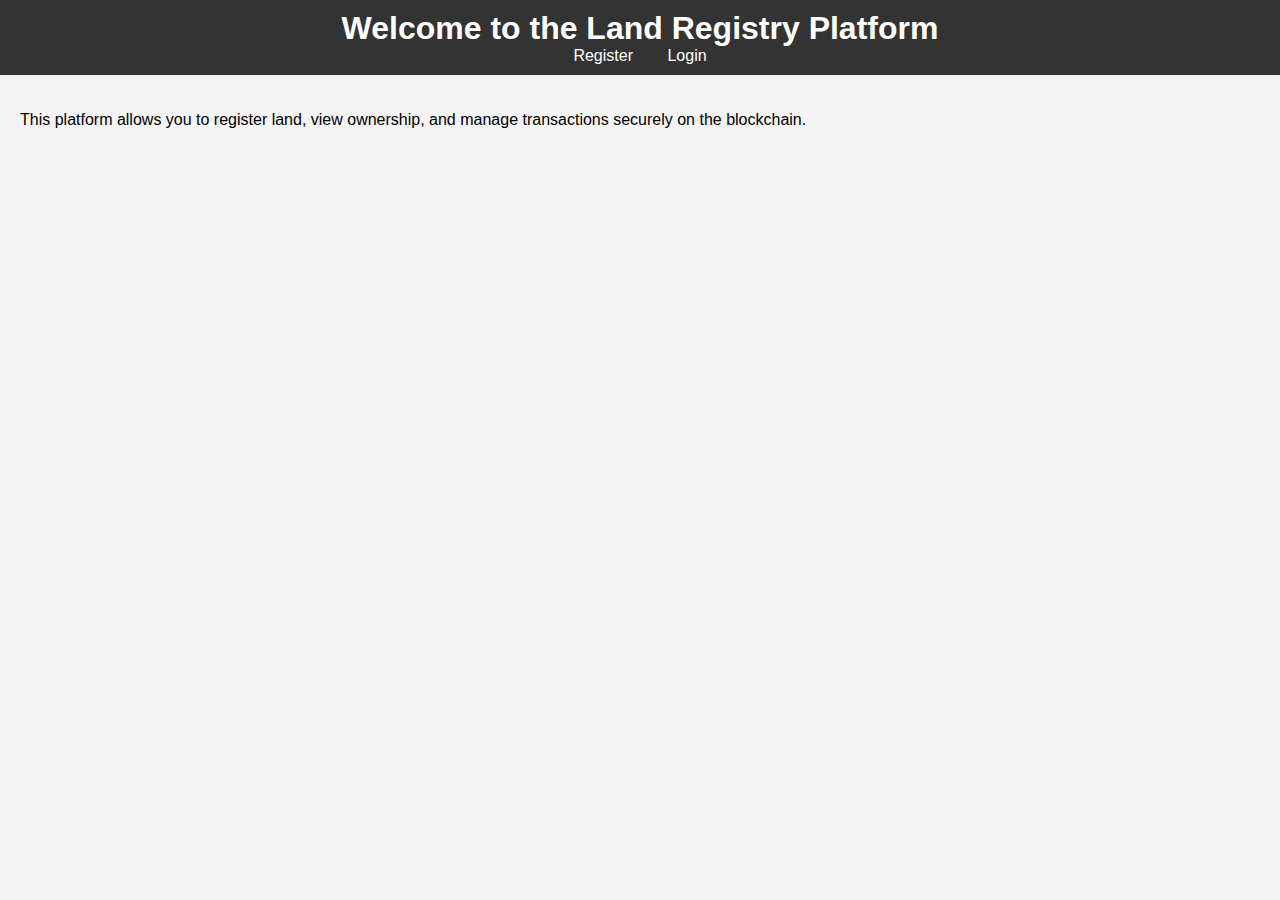
<file: index.html>
<!DOCTYPE html>
<html lang="en">
<head>
    <meta charset="UTF-8">
    <meta name="viewport" content="width=device-width, initial-scale=1.0">
    <title>Land Registry Platform</title>
    <link rel="stylesheet" href="styles/style.css">
</head>
<body>
    <header>
        <h1>Welcome to the Land Registry Platform</h1>
        <nav>
            <a href="register.html">Register</a>
            <a href="login.html">Login</a>
        </nav>
    </header>
    <section>
        <p>This platform allows you to register land, view ownership, and manage transactions securely on the blockchain.</p>
    </section>
</body>
</html>
</file>
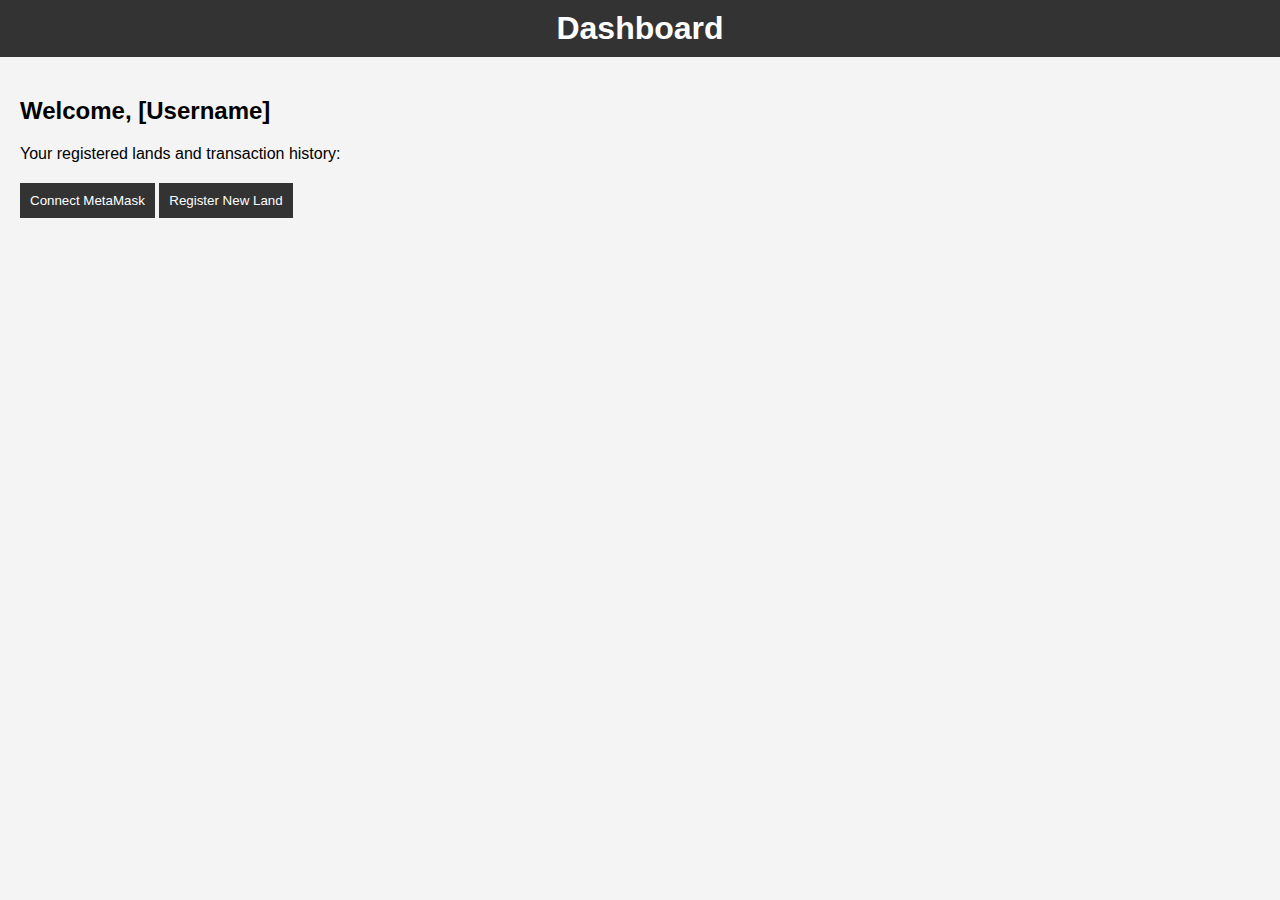
<file: dashboard.html>
<!DOCTYPE html>
<html lang="en">
<head>
    <meta charset="UTF-8">
    <meta name="viewport" content="width=device-width, initial-scale=1.0">
    <title>Dashboard</title>
    <link rel="stylesheet" href="styles/style.css">
    <script src="js/script.js" defer></script>
</head>
<body>
    <header>
        <h1>Dashboard</h1>
    </header>
    <section>
        <h2>Welcome, [Username]</h2>
        <p>Your registered lands and transaction history:</p>
        <div id="transaction-list">
            <!-- Transaction details will be dynamically loaded here -->
        </div>
        <button onclick="connectMetaMask()">Connect MetaMask</button>
        <button onclick="registerLand()">Register New Land</button>
    </section>
</body>
</html>
</file>
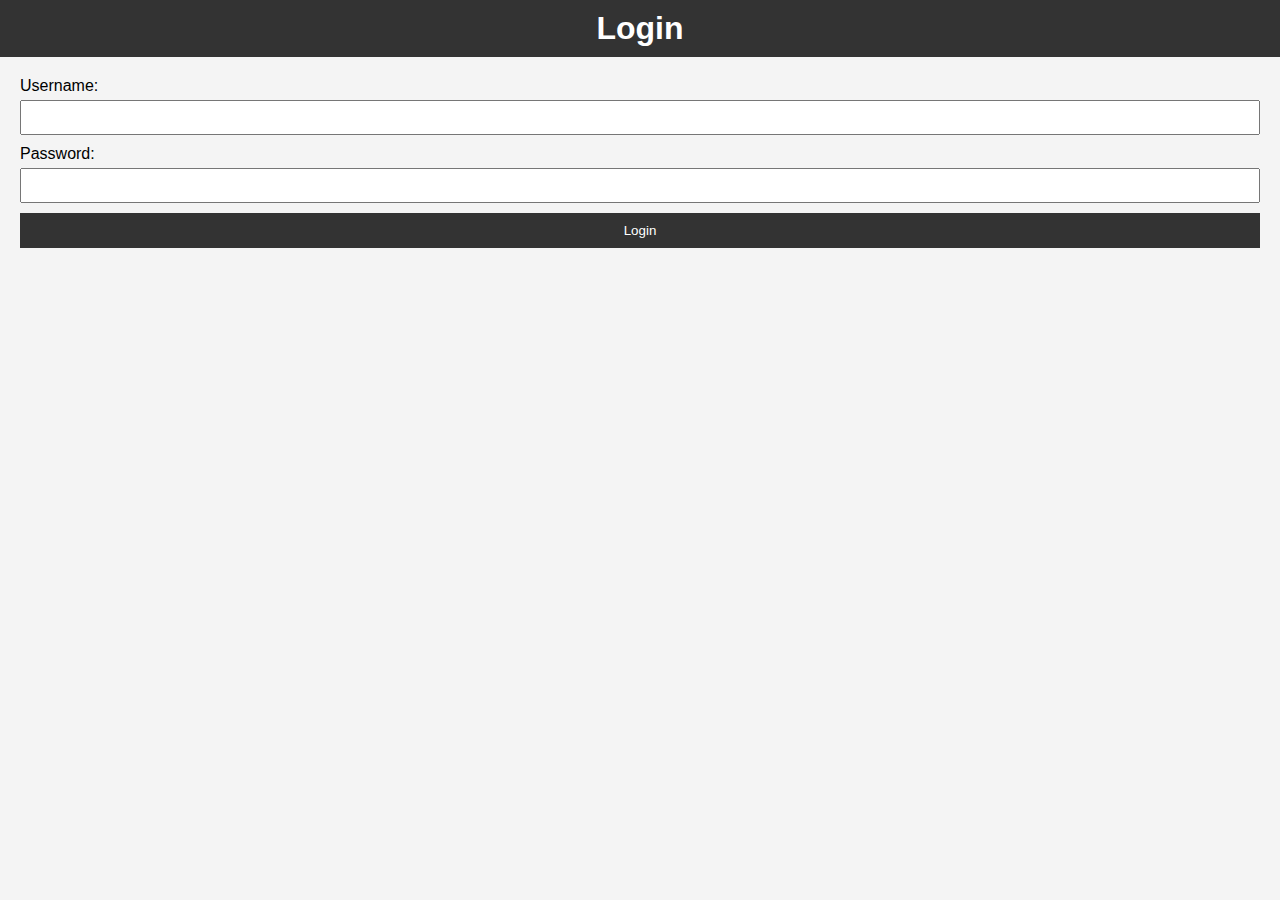
<file: login.html>
<!DOCTYPE html>
<html lang="en">
<head>
    <meta charset="UTF-8">
    <meta name="viewport" content="width=device-width, initial-scale=1.0">
    <title>Login</title>
    <link rel="stylesheet" href="styles/style.css">
</head>
<body>
    <header>
        <h1>Login</h1>
    </header>
    <section>
        <form action="php/login.php" method="POST">
            <label for="username">Username:</label>
            <input type="text" id="username" name="username" required>
            <label for="password">Password:</label>
            <input type="password" id="password" name="password" required>
            <button type="submit">Login</button>
        </form>
    </section>
</body>
</html>
</file>
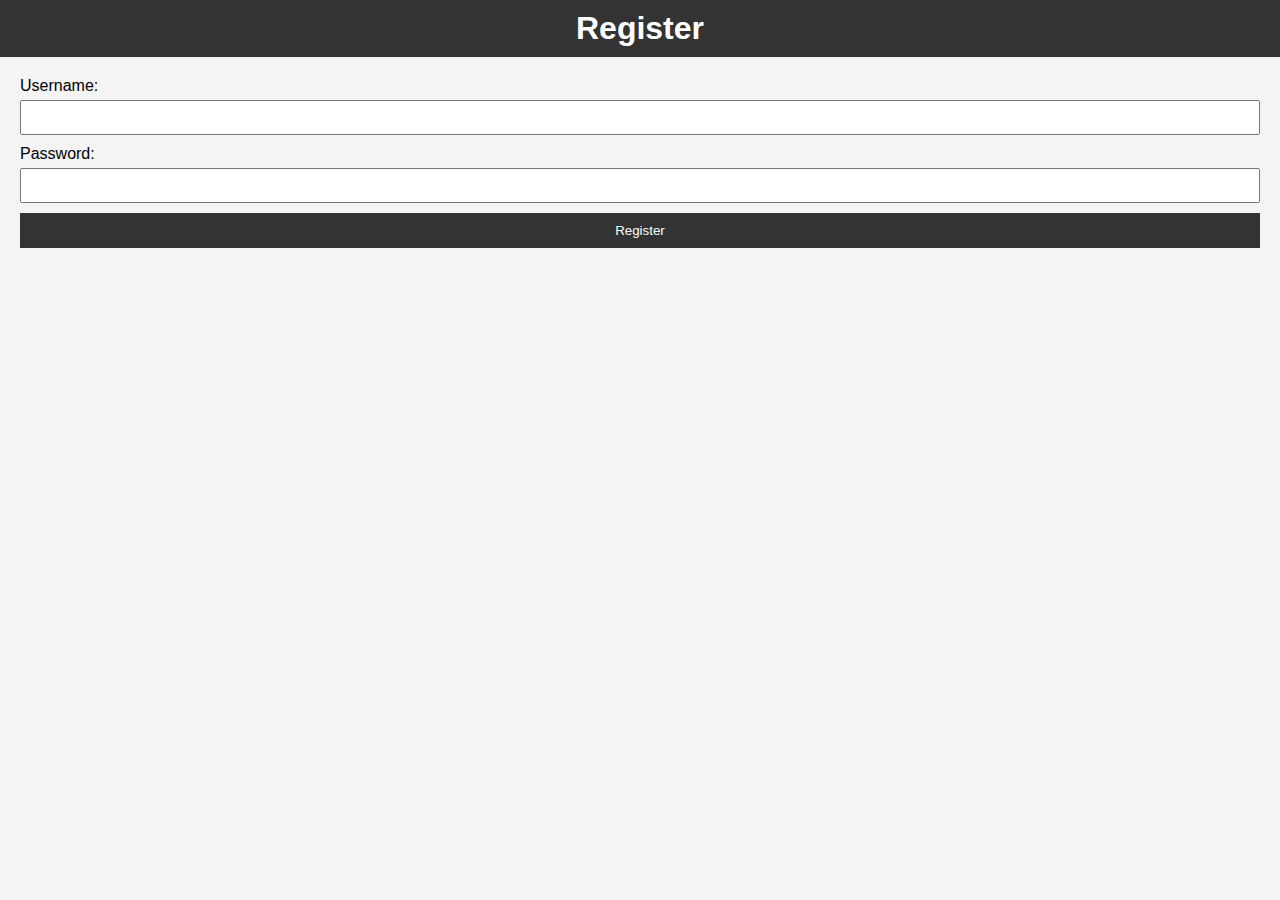
<file: register.html>
<!DOCTYPE html>
<html lang="en">
<head>
    <meta charset="UTF-8">
    <meta name="viewport" content="width=device-width, initial-scale=1.0">
    <title>Register</title>
    <link rel="stylesheet" href="styles/style.css">
</head>
<body>
    <header>
        <h1>Register</h1>
    </header>
    <section>
        <form action="php/register.php" method="POST">
            <label for="username">Username:</label>
            <input type="text" id="username" name="username" required>
            <label for="password">Password:</label>
            <input type="password" id="password" name="password" required>
            <button type="submit">Register</button>
        </form>
    </section>
</body>
</html>
</file>
<file: styles/style.css>
body {
    font-family: Arial, sans-serif;
    margin: 0;
    padding: 0;
    background-color: #f4f4f4;
}

header {
    background-color: #333;
    color: white;
    padding: 10px 0;
    text-align: center;
}

header h1 {
    margin: 0;
}

nav a {
    margin: 0 15px;
    color: white;
    text-decoration: none;
}

section {
    padding: 20px;
}

form {
    display: flex;
    flex-direction: column;
}

label {
    margin-bottom: 5px;
}

input {
    margin-bottom: 10px;
    padding: 8px;
}

button {
    padding: 10px;
    background-color: #333;
    color: white;
    border: none;
    cursor: pointer;
}

button:hover {
    background-color: #555;
}

#transaction-list {
    margin-top: 20px;
}
</file>
